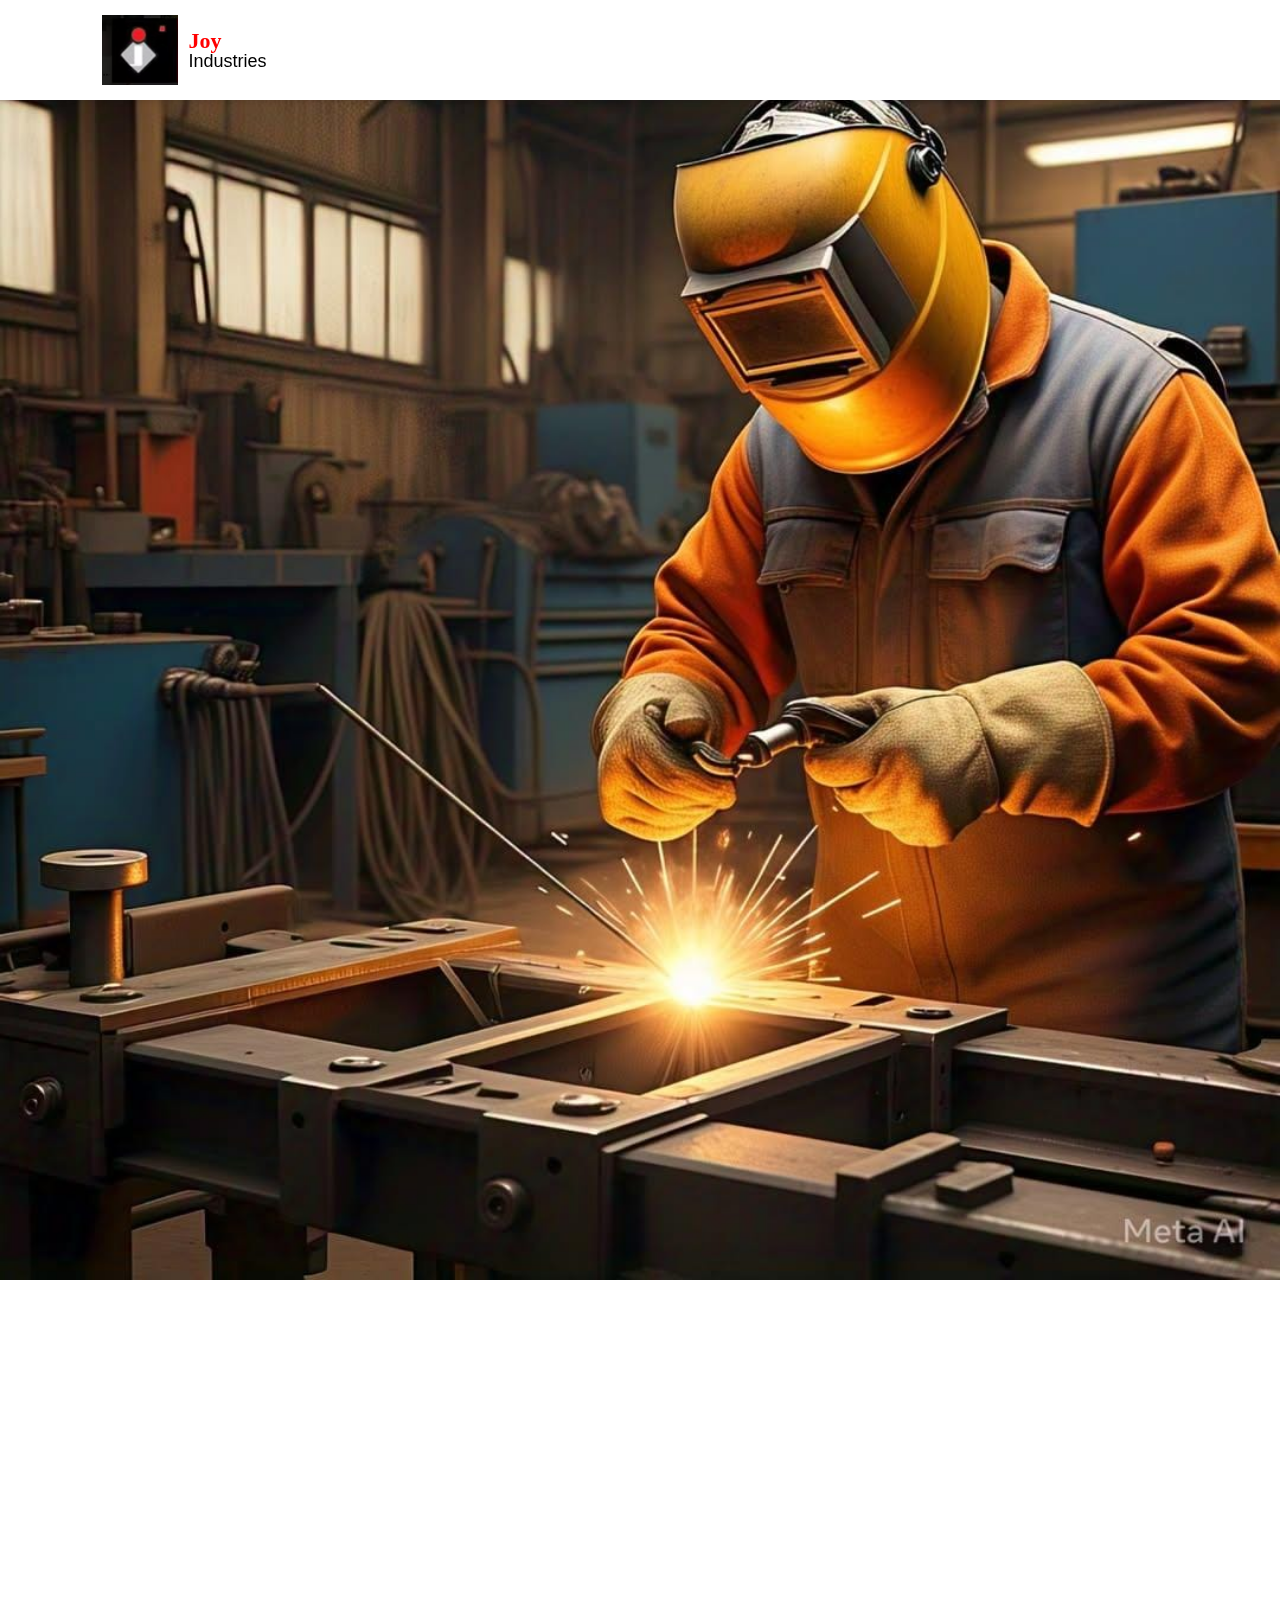
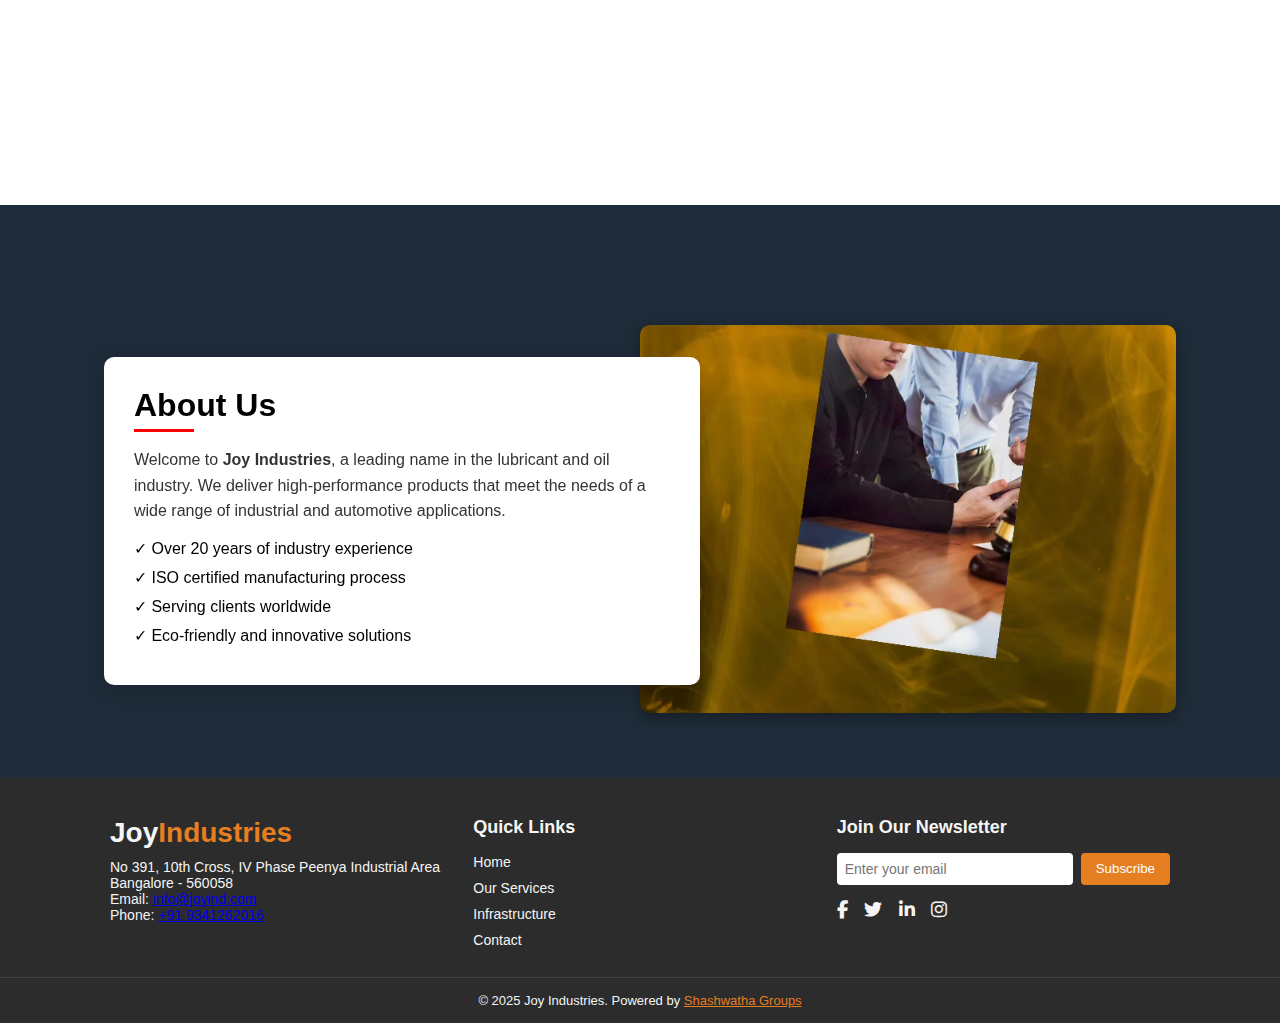
<file: about.html>
<!DOCTYPE html>
<html lang="en">
<head>
  <meta charset="UTF-8">
  <meta name="viewport" content="width=device-width, initial-scale=1.0">
  <title>Joy Industries</title>
  <link rel="stylesheet" href="style.css">
<link rel="stylesheet" href="https://cdnjs.cloudflare.com/ajax/libs/font-awesome/6.5.0/css/all.min.css">


</head>
<body>

  <!-- Navigation -->
  <header>
  <nav class="navbar">
    <div class="logo-container">
      <img src="images/joy-log.avif" alt="SK Engineering Works Logo">
      <div class="logo-text">
         <span class="logo-joy">Joy</span>
         <span class="logo-industries">Industries</span>
      </div>
    </div>
    <!-- Hamburger menu icon (only for mobile) -->
<div class="menu-icon" id="menu-icon">
  <i class="fas fa-bars"></i>
</div>

<ul class="nav-links" id="nav-list">
  <!-- Close icon inside menu -->
  <li class="close-icon" id="close-icon">
    <i class="fas fa-times"></i>
  </li>
  <li><a href="index.html">Home</a></li>
  <li><a href="about.html">About</a></li>
  <li><a href="services.html">Services</a></li>
  <li><a href="contact.html">Contact</a></li>
</ul>

  </nav>
</header>


<!-- Header Banner Section -->
<section class="header-banner">
  <img src="images/about (1).jpg" alt="Joy Industries Banner">
  <div class="banner-text">
    <h1>Welcome To Joy Industries.<br>
    Know More About-Us</h1>
  </div>
</section>




<br>
<br>
<br>

<section class="about-section">
  <div class="about-container">
    <div class="about-text">
      <h2>About the Industry</h2>
      <div class="underline"></div>
      <h3>Masters of Metal, Innovators in Fabrication</h3>
      <p>
        Joy Industries is a Bangalore Based Company established in the year 1974. We are an ISO 9001 : 2015 Organization. Our Expertise lies in Sheet Metal Fabrication and Pressed Components.We manufacture various types of Panel Boards, Switch Room Assemblies and Control Panels/Enclosures for various Electrical Applications. 
<br><br>
        Joy Industries has 5 decades of experience with ISO quality certification helping SMEs to large commercial and Industrial customers and Govt in sheet metal fabrication and pressed components.</p>
    </div>

    <div class="about-image">
      <img src="images/abo.jpeg" alt="Fabrication Work">
    </div>
  </div>
</section>



<section class="joy-about-section">
  <div class="joy-about-wrapper">
    <div class="joy-about-content">
      <h2>About Us</h2>
      <p>
        Welcome to <strong>Joy Industries</strong>, a leading name in the lubricant and oil industry.
        We deliver high-performance products that meet the needs of a wide range of industrial and automotive applications.
      </p>
      <ul>
        <li>✓ Over 20 years of industry experience</li>
        <li>✓ ISO certified manufacturing process</li>
        <li>✓ Serving clients worldwide</li>
        <li>✓ Eco-friendly and innovative solutions</li>
      </ul>
    </div>
    <div class="joy-about-image">
    <video autoplay muted loop playsinline>
        <source src="images/about-joy.mp4" type="video/mp4">
        Your browser does not support the video tag.
    </video>
</div>

</section>





















<!---------------------------footer section------------------->


<!-- Footer Section -->
<!-- Include Font Awesome CDN in your <head> -->
<link rel="stylesheet" href="https://cdnjs.cloudflare.com/ajax/libs/font-awesome/6.5.1/css/all.min.css">

<!-- Footer Section -->
<footer class="new-footer">
    <div class="footer-container">
        
        <!-- About Section -->
        <div class="footer-col">
            <h2 class="footer-logo">Joy<span>Industries</span></h2>
            <p>No 391, 10th Cross, IV Phase Peenya Industrial Area<br>Bangalore - 560058</p>
            <p>Email: <a href="mailto:info@joyind.com">info@joyind.com</a></p>
            <p>Phone: <a href="tel:+919341262016">+91 9341262016</a></p>
        </div>

        <!-- Quick Links -->
        <div class="footer-col">
            <h3>Quick Links</h3>
            <ul>
                <li><a href="#">Home</a></li>
                <li><a href="#">Our Services</a></li>
                <li><a href="#">Infrastructure</a></li>
                <li><a href="#">Contact</a></li>
            </ul>
        </div>

        <!-- Newsletter -->
        <div class="footer-col">
            <h3>Join Our Newsletter</h3>
            <form class="newsletter-form">
                <input type="email" placeholder="Enter your email" required>
                <button type="submit">Subscribe</button>
            </form>
            <div class="social-icons">
                <a href="#"><i class="fab fa-facebook-f"></i></a>
                <a href="#"><i class="fab fa-twitter"></i></a>
                <a href="#"><i class="fab fa-linkedin-in"></i></a>
                <a href="#"><i class="fab fa-instagram"></i></a>
            </div>
        </div>
    </div>

    <!-- Footer Bottom -->
    <div class="footer-bottom">
        <p>© 2025 Joy Industries. Powered by <a href="#">Shashwatha Groups</a></p>
    </div>
</footer>








<script>
  const menuIcon = document.getElementById('menu-icon');
  const closeIcon = document.getElementById('close-icon');
  const navList = document.getElementById('nav-list');

  menuIcon.addEventListener('click', () => {
    navList.classList.add('active');
  });

  closeIcon.addEventListener('click', () => {
    navList.classList.remove('active');
  });
</script>
</file>
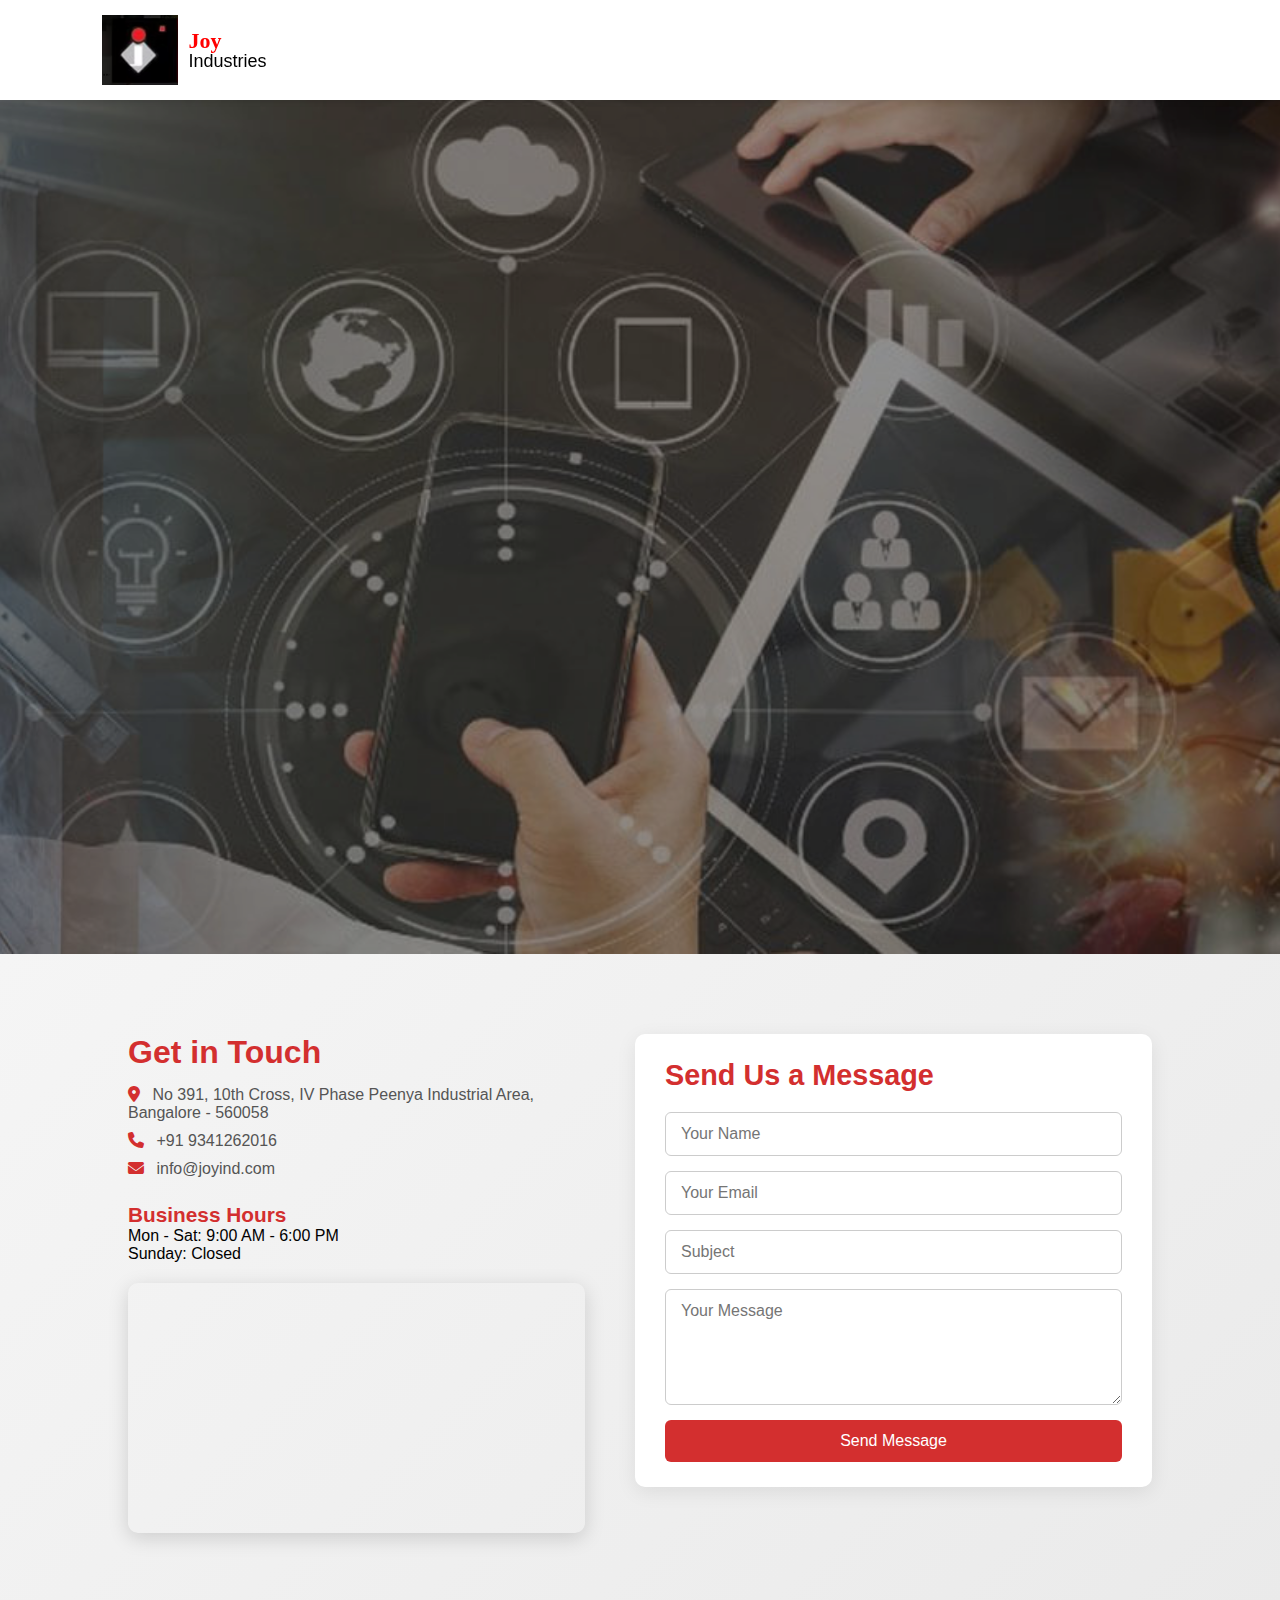
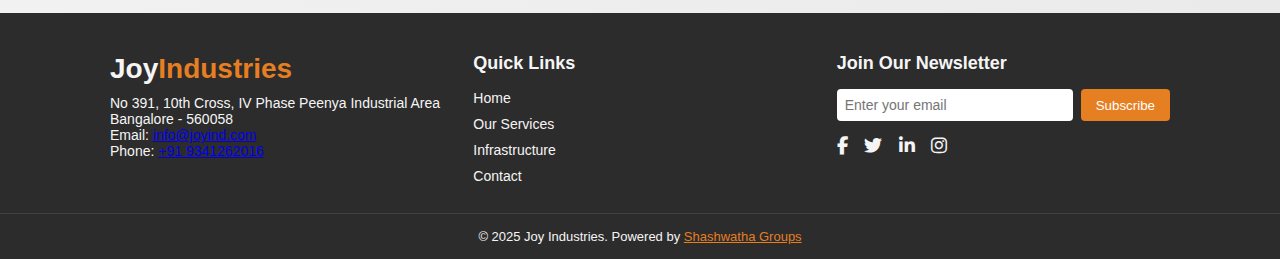
<file: contact.html>
<!DOCTYPE html>
<html lang="en">
<head>
  <meta charset="UTF-8">
  <meta name="viewport" content="width=device-width, initial-scale=1.0">
  <title>Joy Industries</title>
  <link rel="stylesheet" href="style.css">
<link rel="stylesheet" href="https://cdnjs.cloudflare.com/ajax/libs/font-awesome/6.5.0/css/all.min.css">


</head>
<body>

  <!-- Navigation -->
  <header>
  <nav class="navbar">
    <div class="logo-container">
      <img src="images/joy-log.avif" alt="SK Engineering Works Logo">
      <div class="logo-text">
         <span class="logo-joy">Joy</span>
         <span class="logo-industries">Industries</span>
      </div>
    </div>
    <!-- Hamburger menu icon (only for mobile) -->
<div class="menu-icon" id="menu-icon">
  <i class="fas fa-bars"></i>
</div>

<ul class="nav-links" id="nav-list">
  <!-- Close icon inside menu -->
  <li class="close-icon" id="close-icon">
    <i class="fas fa-times"></i>
  </li>
  <li><a href="index.html">Home</a></li>
  <li><a href="about.html">About</a></li>
  <li><a href="services.html">Services</a></li>
  <li><a href="contact.html">Contact</a></li>
</ul>

  </nav>
</header>


<br>
<br>
<br>



<!-- Hero Section -->
  <section class="hero">
    <div class="hero-content">
      <h1>The Path to<br> Sustainable Future</h1>
      <p>Expertise in Sheet Metal Fabrication,Pressed Components,<br> various types of Panel Boards, Switch Room Assemblies and<br> Control Panels/Enclosures for various Electrical/Electronic Application and<br> Telecommunication Applications.
</p>
      <div class="hero-buttons">
        <a href="services.html" class="btn btn-red">Our Service</a>
      </div>
    </div>
  </section>




<section class="contact-section">
  <div class="contact-container">
    
    <!-- Left: Contact Info -->
    <div class="contact-info">
      <h2>Get in Touch</h2>
      <p class="contact-detail"><i class="fas fa-map-marker-alt"></i> No 391, 10th Cross, IV Phase Peenya Industrial Area, Bangalore - 560058</p>
      <p class="contact-detail"><i class="fas fa-phone"></i> +91 9341262016</p>
      <p class="contact-detail"><i class="fas fa-envelope"></i> info@joyind.com</p>

      <h3>Business Hours</h3>
      <p>Mon - Sat: 9:00 AM - 6:00 PM</p>
      <p>Sunday: Closed</p>

      <!-- Google Map -->
      <div class="contact-map">
        <iframe 
  src="https://www.google.com/maps/embed?pb=!1m18!1m12!1m3!1d3890.052743029094!2d77.5031650759317!3d13.020288813714314!2m3!1f0!2f0!3f0!3m2!1i1024!2i768!4f13.1!3m3!1m2!1s0x3bae3d3a8c88d8e9%3A0x5fefb692c89a1ed5!2sPeenya%20Industrial%20Area%2C%20Bengaluru%2C%20Karnataka%20560058!5e0!3m2!1sen!2sin!4v1723531600000!5m2!1sen!2sin" 
  width="100%" 
  height="250" 
  style="border:0;" 
  allowfullscreen="" 
  loading="lazy" 
  referrerpolicy="no-referrer-when-downgrade">
</iframe>

      </div>
    </div>

    <!-- Right: Contact Form -->
    <div class="contact-form">
      <h2>Send Us a Message</h2>
      <form>
        <input type="text" placeholder="Your Name" required>
        <input type="email" placeholder="Your Email" required>
        <input type="text" placeholder="Subject" required>
        <textarea placeholder="Your Message" rows="5" required></textarea>
        <button type="submit">Send Message</button>
      </form>
    </div>

  </div>
</section>

<!---------------------------footer section------------------->


<!-- Footer Section -->
<!-- Include Font Awesome CDN in your <head> -->
<link rel="stylesheet" href="https://cdnjs.cloudflare.com/ajax/libs/font-awesome/6.5.1/css/all.min.css">

<!-- Footer Section -->
<footer class="new-footer">
    <div class="footer-container">
        
        <!-- About Section -->
        <div class="footer-col">
            <h2 class="footer-logo">Joy<span>Industries</span></h2>
            <p>No 391, 10th Cross, IV Phase Peenya Industrial Area<br>Bangalore - 560058</p>
            <p>Email: <a href="mailto:info@joyind.com">info@joyind.com</a></p>
            <p>Phone: <a href="tel:+919341262016">+91 9341262016</a></p>
        </div>

        <!-- Quick Links -->
        <div class="footer-col">
            <h3>Quick Links</h3>
            <ul>
                <li><a href="#">Home</a></li>
                <li><a href="#">Our Services</a></li>
                <li><a href="#">Infrastructure</a></li>
                <li><a href="#">Contact</a></li>
            </ul>
        </div>

        <!-- Newsletter -->
        <div class="footer-col">
            <h3>Join Our Newsletter</h3>
            <form class="newsletter-form">
                <input type="email" placeholder="Enter your email" required>
                <button type="submit">Subscribe</button>
            </form>
            <div class="social-icons">
                <a href="#"><i class="fab fa-facebook-f"></i></a>
                <a href="#"><i class="fab fa-twitter"></i></a>
                <a href="#"><i class="fab fa-linkedin-in"></i></a>
                <a href="#"><i class="fab fa-instagram"></i></a>
            </div>
        </div>
    </div>

    <!-- Footer Bottom -->
    <div class="footer-bottom">
        <p>© 2025 Joy Industries. Powered by <a href="#">Shashwatha Groups</a></p>
    </div>
</footer>





<script>
  const menuIcon = document.getElementById('menu-icon');
  const closeIcon = document.getElementById('close-icon');
  const navList = document.getElementById('nav-list');

  menuIcon.addEventListener('click', () => {
    navList.classList.add('active');
  });

  closeIcon.addEventListener('click', () => {
    navList.classList.remove('active');
  });
</script>
</file>
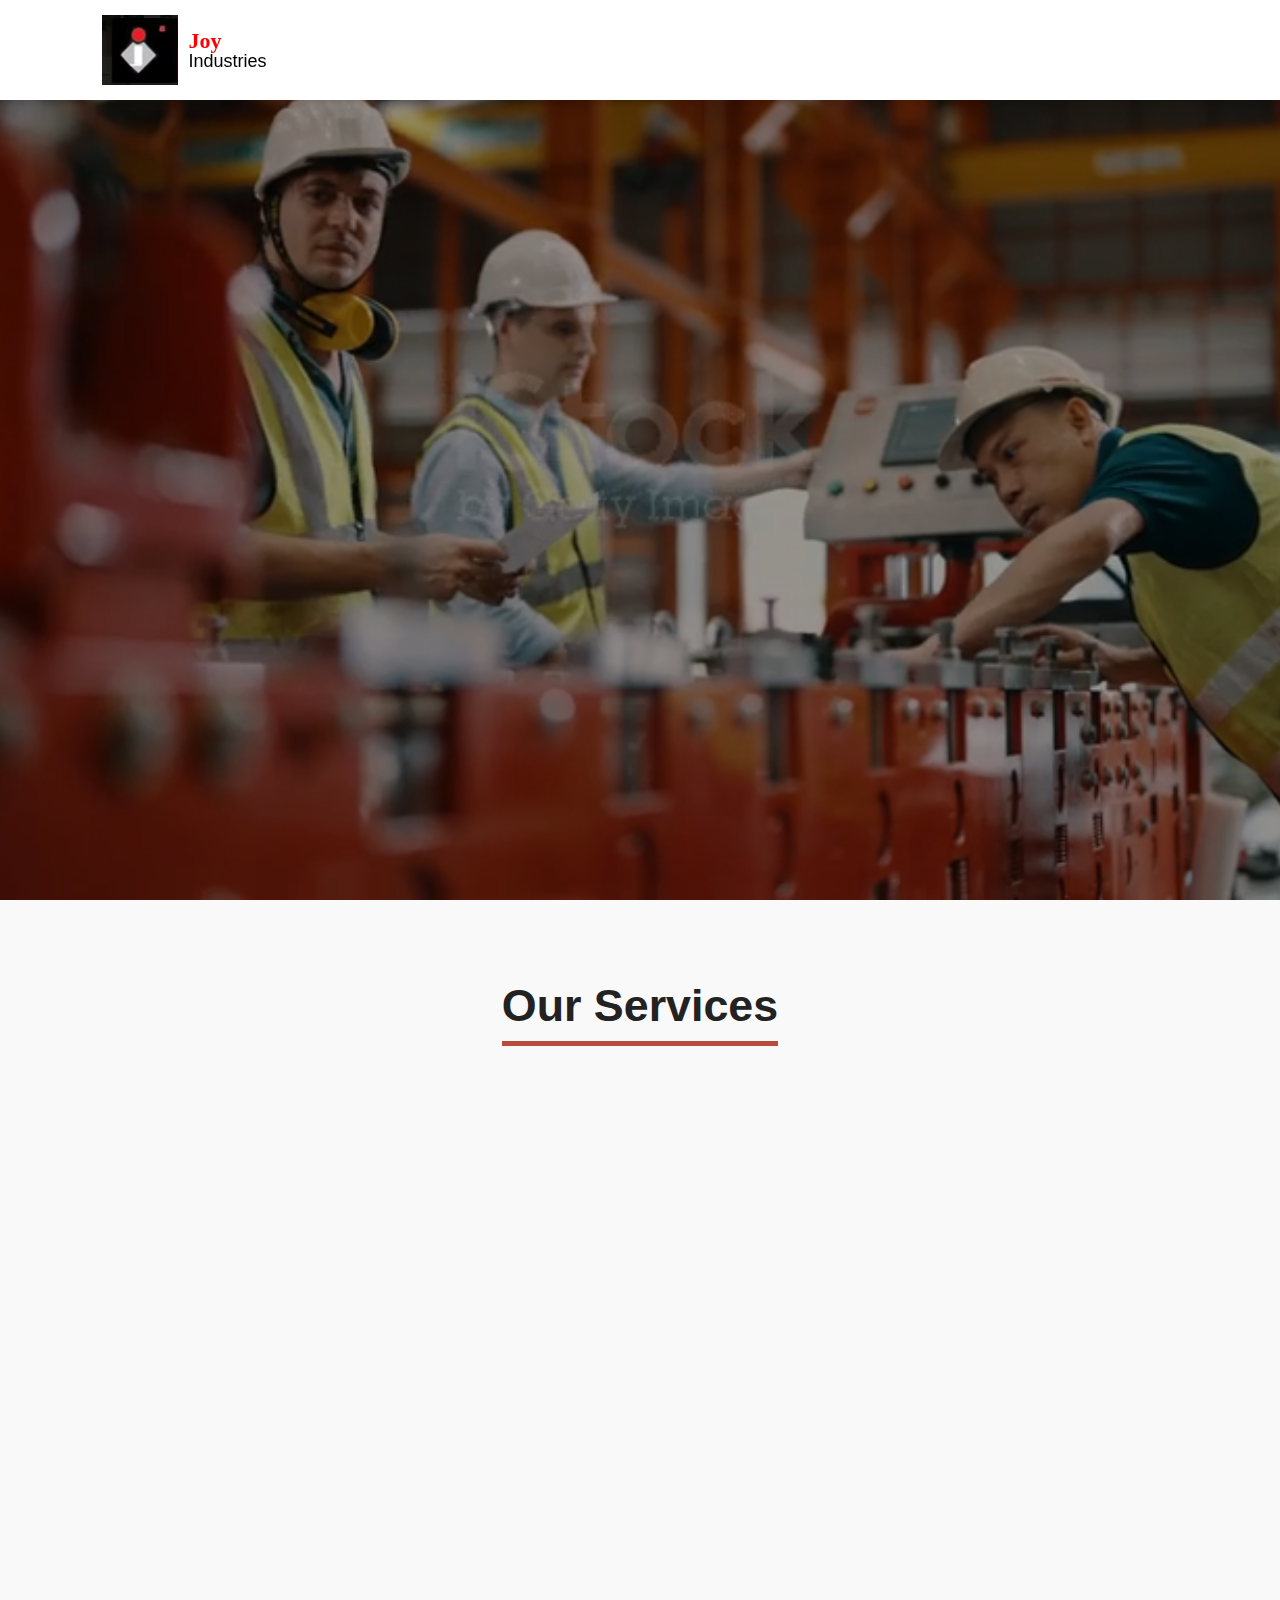
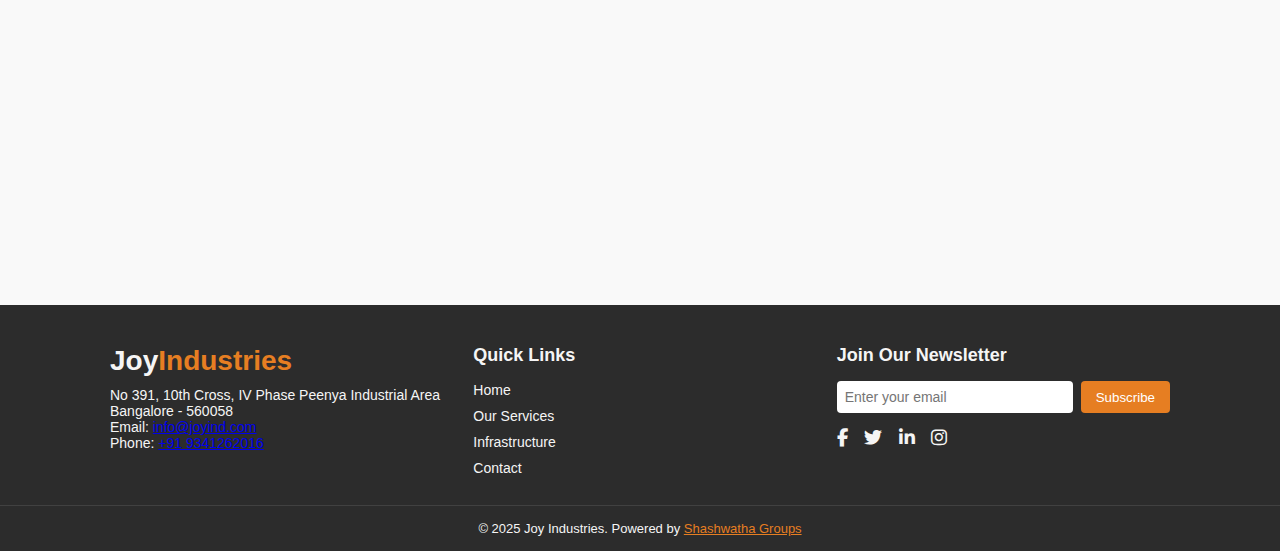
<file: services.html>
<!DOCTYPE html>
<html lang="en">
<head>
  <meta charset="UTF-8">
  <meta name="viewport" content="width=device-width, initial-scale=1.0">
  <title>Joy Industries</title>
  <link rel="stylesheet" href="style.css">
<link rel="stylesheet" href="https://cdnjs.cloudflare.com/ajax/libs/font-awesome/6.5.0/css/all.min.css">


</head>
<body>

  <header>
  <nav class="navbar">
    <div class="logo-container">
      <img src="images/joy-log.avif" alt="SK Engineering Works Logo">
      <div class="logo-text">
         <span class="logo-joy">Joy</span>
         <span class="logo-industries">Industries</span>
      </div>
    </div>
    <!-- Hamburger menu icon (only for mobile) -->
<div class="menu-icon" id="menu-icon">
  <i class="fas fa-bars"></i>
</div>

<ul class="nav-links" id="nav-list">
  <!-- Close icon inside menu -->
  <li class="close-icon" id="close-icon">
    <i class="fas fa-times"></i>
  </li>
  <li><a href="index.html">Home</a></li>
  <li><a href="about.html">About</a></li>
  <li><a href="services.html">Services</a></li>
  <li><a href="contact.html">Contact</a></li>
</ul>

  </nav>
</header>



<!-- Video Banner Section -->
<section class="video-banner">
  <video autoplay muted loop playsinline>
    <source src="images/service.mp4" type="video/mp4">
    Your browser does not support the video tag.
  </video>
  <div class="video-text">
    <h1>Welcome to Joy Industries<br>
    Explore Our Services</h1>
  </div>
</section>




<section class="services">
  <h2 class="section-title">Our Services</h2>
  <div class="service-list">
    
    <div class="service-item animate-left">
      <img src="images/sheet-metal.jpg" alt="Sheet Metal Fabrication">
      <div class="service-text">
        <h3>Sheet Metal Fabrication</h3>
        <p>Precision sheet metal work for industrial and commercial applications with high durability and accuracy.</p>
      </div>
    </div>

    <div class="service-item animate-right">
      <img src="images/laser.jpg" alt="Laser Cut Components">
      <div class="service-text">
        <h3>Laser Cut Components</h3>
        <p>High-definition laser cutting for customized metal shapes, ensuring clean edges and perfect dimensions.</p>
      </div>
    </div>

    <div class="service-item animate-left">
      <img src="images/pressed.jpg" alt="Pressed Components">
      <div class="service-text">
        <h3>Pressed Components</h3>
        <p>Accurate pressing of metal components for use in machinery, automobiles, and structural assemblies.</p>
      </div>
    </div>

  </div>
</section>

















<!---------------------------footer section------------------->


<!-- Footer Section -->
<!-- Include Font Awesome CDN in your <head> -->
<link rel="stylesheet" href="https://cdnjs.cloudflare.com/ajax/libs/font-awesome/6.5.1/css/all.min.css">

<!-- Footer Section -->
<footer class="new-footer">
    <div class="footer-container">
        
        <!-- About Section -->
        <div class="footer-col">
            <h2 class="footer-logo">Joy<span>Industries</span></h2>
            <p>No 391, 10th Cross, IV Phase Peenya Industrial Area<br>Bangalore - 560058</p>
            <p>Email: <a href="mailto:info@joyind.com">info@joyind.com</a></p>
            <p>Phone: <a href="tel:+919341262016">+91 9341262016</a></p>
        </div>

        <!-- Quick Links -->
        <div class="footer-col">
            <h3>Quick Links</h3>
            <ul>
                <li><a href="#">Home</a></li>
                <li><a href="#">Our Services</a></li>
                <li><a href="#">Infrastructure</a></li>
                <li><a href="#">Contact</a></li>
            </ul>
        </div>

        <!-- Newsletter -->
        <div class="footer-col">
            <h3>Join Our Newsletter</h3>
            <form class="newsletter-form">
                <input type="email" placeholder="Enter your email" required>
                <button type="submit">Subscribe</button>
            </form>
            <div class="social-icons">
                <a href="#"><i class="fab fa-facebook-f"></i></a>
                <a href="#"><i class="fab fa-twitter"></i></a>
                <a href="#"><i class="fab fa-linkedin-in"></i></a>
                <a href="#"><i class="fab fa-instagram"></i></a>
            </div>
        </div>
    </div>

    <!-- Footer Bottom -->
    <div class="footer-bottom">
        <p>© 2025 Joy Industries. Powered by <a href="#">Shashwatha Groups</a></p>
    </div>
</footer>







<script>
  const menuIcon = document.getElementById('menu-icon');
  const closeIcon = document.getElementById('close-icon');
  const navList = document.getElementById('nav-list');

  menuIcon.addEventListener('click', () => {
    navList.classList.add('active');
  });

  closeIcon.addEventListener('click', () => {
    navList.classList.remove('active');
  });
</script>
</file>
<file: style.css>
* {
  margin: 0;
  padding: 0;
  box-sizing: border-box;
  font-family: Arial, sans-serif;
}

body {
  background-color: #fff;
}

/* Navigation Bar */
.navbar {
  display: flex;
  justify-content: space-between;
  align-items: center;
  padding: 15px 8%;
  background: white;
  position: fixed;
  top: 0;
  width: 100%;
  z-index: 1000;
  box-shadow: 0 2px 5px rgba(0,0,0,0.1);
}

/* Logo Container */
.logo-container {
  display: flex;
  align-items: center;
  gap: 10px;
}

.logo-container img {
  height: 70px;
}

/* Text next to Logo */
.logo-text {
  display: flex;
  flex-direction: column;
  line-height: 1;
}

.logo-joy {
  font-family: 'Georgia', serif; /* Example font for Joy */
  font-size: 22px;
  font-weight: bold;
  color: red;
}

.logo-industries {
  font-family: 'Arial', sans-serif; /* Different font for Industries */
  font-size: 18px;
  color: black;
}


.nav-links {
  list-style: none;
  display: flex;
  gap: 25px;
}

.nav-links a {
  text-decoration: none;
  color: black;
  font-weight: 500;
  transition: color 0.3s ease;
}

.nav-links a:hover {
  color: red;
}

/* Hero Section */
.hero {
  height: 100vh;
  background: url('images/infrabg.jpg') center/cover no-repeat;
  display: flex;
  justify-content: center;
  align-items: center;
  text-align: center;
  padding: 0 20px;
  position: relative;
}

.hero::before {
  content: "";
  position: absolute;
  top: 0; left: 0; right: 0; bottom: 0;
  background: rgba(0,0,0,0.4); /* Dark overlay */
}

.hero-content {
  position: relative;
  color: white;
  max-width: 800px;
}

.hero h1 {
  font-size: 2.8rem;
  margin-bottom: 15px;
  line-height: 1.2;
}

.hero p {
  font-size: 1rem;
  margin-bottom: 20px;
}

.hero-buttons {
  display: flex;
  gap: 15px;
  justify-content: center;
}

.btn {
  padding: 10px 20px;
  font-size: 1rem;
  border: none;
  text-decoration: none;
  border-radius: 3px;
  font-weight: bold;
}

.btn-red {
  background: red;
  color: white;
}

.btn-red:hover {
  background: darkred;
}

.btn-white {
  background: white;
  color: black;
  border: 1px solid #ccc;
}

.btn-white:hover {
  background: #f1f1f1;
}

/* Responsive */
@media (max-width: 768px) {
  .nav-links {
    display: none;
  }
  .hero h1 {
    font-size: 2rem;
  }
}


/* === Animations === */
@keyframes fadeSlide {
  0% {
    opacity: 0;
    transform: translateY(-20px);
  }
  100% {
    opacity: 1;
    transform: translateY(0);
  }
}

@keyframes fadeZoom {
  0% {
    opacity: 0;
    transform: scale(1.05);
  }
  100% {
    opacity: 1;
    transform: scale(1);
  }
}

/* === Logo & Nav === */
.logo-container {
  display: flex;
  align-items: center;
  gap: 10px;
  animation: fadeSlide 1s ease forwards;
}

.logo-container img {
  height: 70px;
  animation: fadeSlide 1s ease forwards;
}

.logo-text {
  display: flex;
  flex-direction: column;
  line-height: 1;
  animation: fadeSlide 1.2s ease forwards;
}

.logo-joy {
  font-family: 'Georgia', serif;
  font-size: 22px;
  font-weight: bold;
  color: red;
  animation: fadeSlide 1.4s ease forwards;
}

.logo-industries {
  font-family: 'Arial', sans-serif;
  font-size: 18px;
  color: black;
  animation: fadeSlide 1.6s ease forwards;
}

.nav-links li {
  opacity: 0;
  animation: fadeSlide 0.8s ease forwards;
}

.nav-links li:nth-child(1) { animation-delay: 0.5s; }
.nav-links li:nth-child(2) { animation-delay: 0.7s; }
.nav-links li:nth-child(3) { animation-delay: 0.9s; }
.nav-links li:nth-child(4) { animation-delay: 1.1s; }
.nav-links li:nth-child(5) { animation-delay: 1.3s; }

/* === Hero Section === */
.hero {
  height: 100vh;
  background: url('images/infrabg.jpg') center/cover no-repeat;
  display: flex;
  justify-content: center;
  align-items: center;
  text-align: center;
  padding: 0 20px;
  position: relative;
  animation: fadeZoom 1.5s ease forwards;
}

.hero::before {
  content: "";
  position: absolute;
  top: 0; left: 0; right: 0; bottom: 0;
  background: rgba(0,0,0,0.4);
}

.hero-content {
  position: relative;
  color: white;
  max-width: 800px;
}

.hero h1 {
  font-size: 2.8rem;
  margin-bottom: 15px;
  line-height: 1.2;
  opacity: 0;
  animation: fadeSlide 1.8s ease forwards;
}

.hero p {
  font-size: 1rem;
  margin-bottom: 20px;
  opacity: 0;
  animation: fadeSlide 2s ease forwards;
}

.hero-buttons {
  display: flex;
  gap: 15px;
  justify-content: center;
  opacity: 0;
  animation: fadeSlide 2.2s ease forwards;
}

/* Buttons */
.btn {
  padding: 10px 20px;
  font-size: 1rem;
  border: none;
  text-decoration: none;
  border-radius: 3px;
  font-weight: bold;
}

.btn-red {
  background: red;
  color: white;
}

.btn-red:hover {
  background: darkred;
}

.btn-white {
  background: white;
  color: black;
  border: 1px solid #ccc;
}

.btn-white:hover {
  background: #f1f1f1;
}



/*-------------------------about section---------------------------*/

/* About Section */
.about-section {
  padding: 60px 8%;
  background: white;
}

.about-container {
  display: flex;
  flex-wrap: wrap;
  align-items: center;
  gap: 40px;
}

.about-text {
  flex: 1;
  min-width: 300px;
  animation: slideLeft 1s ease forwards;
  opacity: 0;
}

.about-text h2 {
  font-size: 28px;
  font-weight: bold;
  color: red;
}

.underline {
  width: 50px;
  height: 3px;
  background: red;
  margin: 10px 0 20px;
}

.about-text h3 {
  font-size: 18px;
  margin-bottom: 15px;
  color: #222;
}

.about-text p {
  color: #333;
  line-height: 1.6;
  margin-bottom: 20px;
}

.about-image {
  flex: 1;
  min-width: 300px;
  animation: slideRight 1s ease forwards;
  opacity: 0;
}

.about-image img {
  width: 100%;
  border-radius: 4px;
}

/* Buttons */
.btn {
  padding: 10px 20px;
  font-size: 1rem;
  text-decoration: none;
  border-radius: 3px;
  font-weight: bold;
}

.btn-red {
  background: red;
  color: white;
}

.btn-red:hover {
  background: darkred;
}

/* Animations */
@keyframes slideLeft {
  0% { transform: translateX(-50px); opacity: 0; }
  100% { transform: translateX(0); opacity: 1; }
}

@keyframes slideRight {
  0% { transform: translateX(50px); opacity: 0; }
  100% { transform: translateX(0); opacity: 1; }
}

/* Responsive */
@media (max-width: 768px) {
  .about-container {
    flex-direction: column;
    text-align: center;
  }
  .about-text, .about-image {
    animation: fadeIn 1s ease forwards;
  }
}

@keyframes fadeIn {
  0% { opacity: 0; }
  100% { opacity: 1; }
}


/*------------------------------milestone section--------------*/

/* Section Base */
.services-section {
    background-color: #d4d3d3;
  padding: 60px 20px;
  text-align: center;
}
.services-section h2 {
  font-size: 2rem;
  font-weight: bold;
  color: #d32f2f;
  margin-bottom: 10px;
  position: relative;
}
.services-section .intro {
  max-width: 700px;
  margin: auto;
  color: #555;
  font-size: 1rem;
  margin-bottom: 40px;
}

/* Grid Layout */
.services-grid {
  display: grid;
  grid-template-columns: repeat(3, 1fr);
  gap: 25px;
}

.services-grid a {
  display: inline-block;
  background-color: #d32f2f; /* Red button */
  color: #fff; /* White text */
  padding: 10px 20px; /* Reduced size */
  text-decoration: none;
  font-size: 15px;
  font-weight: 600;
  border-radius: 25px; /* Rounded shape */
  transition: all 0.3s ease;
  margin: 20px auto 0; /* Center align */
}

.services-grid a:hover {
  background-color: #b71c1c; /* Darker red on hover */
  transform: scale(1.05); /* Slight zoom */
}

.services-grid {
  text-align: center; /* Ensures button is centered */
}



.service-card {
  background: #fff;
  border-radius: 12px;
  box-shadow: 0 4px 15px rgba(0,0,0,0.1);
  overflow: hidden;
  transition: transform 0.4s ease, box-shadow 0.4s ease;
  perspective: 1000px;
}
.service-card img {
  width: 100%;
  height: 220px;
  object-fit: cover;
  transition: transform 0.6s ease;
}
.service-card h3 {
  color: #e53935;
  margin: 15px 0 10px;
  display: flex;
  align-items: center;
  justify-content: center;
  gap: 8px;
}

/* Unique Icons for Each Service */
.service-card:nth-child(1) h3::before {
  content: "\f0d6"; /* truck-fast for delivery */
  font-family: "Font Awesome 5 Free";
  font-weight: 900;
  color: #e53935;
  font-size: 1.2rem;
}
.service-card:nth-child(2) h3::before {
  content: "\f058"; /* flask for innovation */
  font-family: "Font Awesome 5 Free";
  font-weight: 900;
  color: #e53935;
  font-size: 1.2rem;
}
.service-card:nth-child(3) h3::before {
  content: "\f53a"; /* industry for manufacturing */
  font-family: "Font Awesome 5 Free";
  font-weight: 900;
  color: #e53935;
  font-size: 1.2rem;
}

.service-card p {
  padding: 0 15px;
  color: #555;
  font-size: 0.95rem;
}
.service-card a {
  display: inline-block;
  margin: 15px 0 20px;
  color: #e53935;
  font-weight: bold;
  text-decoration: none;
}
.service-card:hover {
  transform: translateY(-10px) rotateX(5deg);
  box-shadow: 0 12px 25px rgba(0,0,0,0.2);
}


/* Read More Button */
/* Read More Link as Button */
.read-more-link {
  display: inline-block;
  margin-top: 30px;
  padding: 12px 25px;
  background-color: #e53935; /* Red button */
  color: #fff; /* White text */
  font-size: 1rem;
  font-weight: bold;
  border-radius: 30px;
  text-decoration: none;
  transition: background 0.3s ease, transform 0.3s ease;
  box-shadow: 0 4px 8px rgba(0,0,0,0.15);
}

.read-more-link:hover {
  background-color: #c62828; /* Darker red on hover */
  transform: translateY(-3px) scale(1.03);
  box-shadow: 0 6px 12px rgba(0,0,0,0.2);
}


/* Responsive Design */
@media (max-width: 992px) {
  .services-grid {
    grid-template-columns: repeat(2, 1fr);
  }
}
@media (max-width: 600px) {
  .services-grid {
    grid-template-columns: 1fr;
  }
  .service-card img {
    height: 200px;
  }
}

/*-------------------infrastructure-----------------------*/

.featured-title {
    background-color: #dbdada;
    text-align: center;
    font-size: 32px;
    font-weight: bold;
    margin-top: 30px;
    color: #8f2310;
    text-decoration: none; /* ensure no extra underline */
}

.featured-title::after {
    content: "";
    display: block;
    margin: 8px auto 0;
    width: 50px;
    height: 4px;
    background-color: #8f2310;
    border-radius: 2px;
}

.featured-cards {
    display: flex;
    justify-content: center;
    flex-wrap: wrap;
    gap: 20px;
    padding: 30px;
}

.featured-card {
    background-color: #dbdada;
    border-radius: 15px;
    box-shadow: 0 4px 15px rgba(0,0,0,0.1);
    overflow: hidden;
    max-width: 350px;
    flex: 1 1 calc(33.333% - 40px);
    transition: transform 0.3s ease, box-shadow 0.3s ease;
    animation: zoomUp 0.8s ease forwards;
}

.featured-card:nth-child(1) { animation-delay: 0.1s; }
.featured-card:nth-child(2) { animation-delay: 0.3s; }
.featured-card:nth-child(3) { animation-delay: 0.5s; }

.featured-card img {
    width: 100%;
    height: 200px;
    object-fit: cover;
}

.featured-card-content {
    padding: 20px;
}

.featured-card-content h3 {
    margin: 0 0 10px;
    font-size: 20px;
    color: red;
}

.featured-card-content p,
.featured-card-content ul {
    font-size: 14px;
    line-height: 1.6;
}

.featured-card:hover {
    transform: translateY(-10px);
    box-shadow: 0 8px 20px rgba(0,0,0,0.15);
}

@keyframes fadeInUp {
    from {
        opacity: 0;
        transform: translateY(20px);
    }
    to {
        opacity: 1;
        transform: translateY(0);
    }
}

/* Responsive */
@media (max-width: 768px) {
    .featured-cards {
        flex-direction: column;
        align-items: center;
    }
    .featured-card {
        flex: 1 1 100%;
        max-width: 90%;
    }
}


/*----------------------------milestone1--------------------*/

/* Section Base Styles */
.infra {
  background: linear-gradient(135deg, #0a0a0a, #1a1a1a);
  padding: 60px 20px;
  font-family: 'Segoe UI', Arial, sans-serif;
  color: #fff;
}

/* Heading & Intro Text */
.infra-header {
  text-align: center;
  margin-bottom: 40px;
}

.infra-header h2 {
  font-size: 2.5rem;
  color: #00ffff;
  text-shadow: 0 0 10px rgba(0, 255, 255, 0.6);
  margin-bottom: 10px;
  animation: glowText 2s ease-in-out infinite alternate;
}

.infra-header p {
  font-size: 1.1rem;
  color: #ccc;
  max-width: 700px;
  margin: auto;
  line-height: 1.6;
  animation: fadeUp 1s ease-in-out;
}

/* Cards Grid */
.infra-grid {
  display: grid;
  grid-template-columns: repeat(3, 1fr);
  gap: 30px;
}

/* Cards */
.infra-card {
  background: rgba(255, 255, 255, 0.05);
  border-radius: 15px;
  padding: 25px;
  box-shadow: 0 10px 25px rgba(0, 255, 255, 0.2);
  transition: transform 0.4s ease, box-shadow 0.4s ease;
  transform-style: preserve-3d;
}

.infra-card:hover {
  transform: translateY(-10px) rotateY(5deg);
  box-shadow: 0 20px 40px rgba(0, 255, 255, 0.4);
}

.infra-card h3 {
  color: #00ffff;
  margin-bottom: 15px;
  font-size: 1.4rem;
}

.infra-card p {
  color: #ddd;
  line-height: 1.5;
  font-size: 1rem;
}

/* Read More Button */
.read-more-wrapper {
  text-align: center;
  margin-top: 40px;
}

.read-more-btn {
  background: #00ffff;
  color: #000;
  padding: 12px 25px;
  border-radius: 30px;
  text-decoration: none;
  font-weight: bold;
  transition: background 0.3s ease, transform 0.3s ease;
}

.read-more-btn:hover {
  background: #00cccc;
  transform: scale(1.05);
}

/* Animations */
@keyframes glowText {
  from {
    text-shadow: 0 0 10px rgba(0, 255, 255, 0.4);
  }
  to {
    text-shadow: 0 0 20px rgba(0, 255, 255, 0.9), 0 0 30px rgba(0, 255, 255, 0.6);
  }
}

@keyframes fadeUp {
  from {
    opacity: 0;
    transform: translateY(20px);
  }
  to {
    opacity: 1;
    transform: translateY(0);
  }
}

/* Responsive Design */
@media (max-width: 992px) {
  .infra-grid {
    grid-template-columns: repeat(2, 1fr);
  }
}

@media (max-width: 600px) {
  .infra-grid {
    grid-template-columns: 1fr;
  }

  .infra-header h2 {
    font-size: 2rem;
  }

  .infra-header p {
    font-size: 1rem;
  }
}



/*-----------------------clients--------------*/

.clients-section {
    background: white;
    padding: 40px 20px;
    text-align: center;
}

.clients-title {
    font-size: 24px;
    font-weight: 700;
    margin-bottom: 30px;
    color: red; /* Heading in red */
}

.clients-logos {
    display: flex;
    justify-content: center;
    align-items: center;
    gap: 110px;
    flex-wrap: wrap;
}

.clients-logos img {
    height: 130px;
    max-width: 150px;
    transition: transform 0.3s ease, box-shadow 0.3s ease;
}

.clients-logos img:hover {
    transform: scale(1.1);
    box-shadow: 0 4px 15px rgba(0,0,0,0.1);
}

@media (max-width: 768px) {
    .clients-logos img {
        height: 60px;
        max-width: 120px;
    }
}


/*--------------------footer------------------*/

.new-footer {
    background: #2c2c2c;
    color: #f5f5f5;
    padding-top: 40px;
    font-family: Arial, sans-serif;
}

.footer-container {
    display: flex;
    flex-wrap: wrap;
    max-width: 1100px;
    margin: auto;
    gap: 30px;
    padding: 0 20px;
}

.footer-col {
    flex: 1 1 250px;
}

.footer-logo {
    font-size: 28px;
    font-weight: bold;
    margin-bottom: 10px;
}
.footer-logo span {
    color: #e67e22;
}

.footer-col h3 {
    font-size: 18px;
    margin-bottom: 15px;
}

.footer-col ul {
    list-style: none;
    padding: 0;
}
.footer-col ul li {
    margin-bottom: 8px;
}
.footer-col ul li a {
    color: #f5f5f5;
    text-decoration: none;
}
.footer-col ul li a:hover {
    color: #e67e22;
}

.footer-col p, .footer-col a {
    font-size: 14px;
}

.newsletter-form {
    display: flex;
    gap: 8px;
}
.newsletter-form input {
    flex: 1;
    padding: 8px;
    border: none;
    border-radius: 4px;
    font-size: 14px;
}
.newsletter-form button {
    background: #e67e22;
    border: none;
    color: white;
    padding: 8px 15px;
    cursor: pointer;
    border-radius: 4px;
}
.newsletter-form button:hover {
    background: #cf6d18;
}

.social-icons {
    margin-top: 15px;
}
.social-icons a {
    display: inline-block;
    margin-right: 12px;
    font-size: 18px;
    color: #f5f5f5;
    transition: color 0.3s ease;
}
.social-icons a:hover {
    color: #e67e22;
}

.footer-bottom {
    text-align: center;
    padding: 15px 10px;
    border-top: 1px solid rgba(255,255,255,0.1);
    margin-top: 20px;
    font-size: 13px;
}
.footer-bottom a {
    color: #e67e22;
}

@media (max-width: 768px) {
    .footer-container {
        flex-direction: column;
        text-align: center;
    }
    .newsletter-form {
        flex-direction: column;
    }
}


/*-----------about page--------------*/

.joy-about-section {
  background-color: #1e2b38;
  padding: 120px 0 60px; /* increased top padding */
}

.joy-about-wrapper {
  display: flex;
  align-items: center;
  justify-content: center;
  max-width: 1200px;
  margin: auto;
  padding: 0 5%;
  position: relative;
}

.joy-about-content {
  background: white;
  padding: 30px;
  border-radius: 10px;
  flex: 1;
  box-shadow: 0 4px 20px rgba(0,0,0,0.1);
  position: relative;
  z-index: 2; /* keep above video */
  margin-right: -60px; /* overlap towards video */
}

.joy-about-content h2 {
  font-size: 2rem;
  color: black;
  margin-bottom: 10px;
  position: relative;
}

.joy-about-content h2::after {
  content: "";
  display: block;
  width: 60px;
  height: 3px;
  background: red;
  margin-top: 5px;
}

.joy-about-content p {
  margin: 15px 0;
  line-height: 1.6;
  color: #333;
}

.joy-about-content ul {
  list-style: none;
  padding: 0;
}

.joy-about-content ul li {
  margin: 10px 0;
  font-size: 1rem;
  color: #000;
}

.joy-about-image {
  flex: 1;
  position: relative;
  z-index: 1;
}

.joy-about-image video {
  width: 100%;
  height: auto;
  border-radius: 10px;
  object-fit: cover;
  box-shadow: 0 4px 12px rgba(0,0,0,0.3);
}

/* Responsive stacking for small screens */
@media (max-width: 768px) {
  .joy-about-wrapper {
    flex-direction: column;
  }

  .joy-about-content {
    margin-right: 0;
    margin-bottom: 20px;
  }
}


@media (max-width: 768px) {
  .joy-about-wrapper {
    flex-direction: column;
    gap: 20px;
    padding: 0 20px;
  }

  .joy-about-content {
    padding: 20px;
  }

  .joy-about-content h2 {
    font-size: 1.5rem;
  }

  .joy-about-image video {
    height: auto;
  }

  .joy-about-section {
    padding: 80px 0 40px; /* reduce padding for smaller screens */
  }
}





/*--------------------------services page-----------------------------*/

/* Services Section */
.services {
  background-color: #f9f9f9;
  padding: 80px 10%;
  color: #222;
}

.section-title {
  font-size: 2.8rem;
  text-align: center;
  margin: 0 auto 60px auto; /* Center horizontally */
  position: relative;
  display: block; /* Changed from inline-block */
  border-bottom: 5px solid #b94c3c;
  padding-bottom: 10px;
  width: fit-content; /* Keeps underline length tight to text */
}


.service-list {
  display: flex;
  flex-direction: column;
  gap: 60px;
}

.service-item {
  display: flex;
  align-items: center;
  gap: 40px;
  opacity: 0;
  animation: fadeInUp 1s forwards;
}

.service-item img {
  width: 300px;
  height: auto;
  border-radius: 10px;
  box-shadow: 0 5px 15px rgba(0,0,0,0.1);
}

.service-text {
  max-width: 600px;
}

.service-text h3 {
  font-size: 1.8rem;
  margin-bottom: 10px;
  color: #b94c3c;
}

.service-text p {
  font-size: 1.05rem;
  line-height: 1.6;
}

/* Animation variations */
.animate-left {
  animation-name: slideInLeft;
}

.animate-right {
  animation-name: slideInRight;
}

@keyframes slideInLeft {
  from {
    opacity: 0;
    transform: translateX(-50px);
  }
  to {
    opacity: 1;
    transform: translateX(0);
  }
}

@keyframes slideInRight {
  from {
    opacity: 0;
    transform: translateX(50px);
  }
  to {
    opacity: 1;
    transform: translateX(0);
  }
}

@keyframes fadeInUp {
  from {
    opacity: 0;
    transform: translateY(40px);
  }
  to {
    opacity: 1;
    transform: translateY(0);
  }
}

/* Responsive */
@media (max-width: 900px) {
  .service-item {
    flex-direction: column;
    text-align: center;
  }

  .service-item img {
    width: 90%;
  }

  .service-text {
    max-width: 100%;
  }
}





/*---------------------------contact page--------------------------*/

/* Contact Section Styling */
.contact-section {
  padding: 80px 10%;
  background: linear-gradient(135deg, #f5f5f5 0%, #eaeaea 100%);
  font-family: Arial, sans-serif;
}

.contact-container {
  display: flex;
  flex-wrap: wrap;
  gap: 50px;
  align-items: flex-start;
}

/* Left: Contact Info */
.contact-info {
  flex: 1;
  min-width: 300px;
}

.contact-info h2 {
  font-size: 2rem;
  margin-bottom: 15px;
  color: #d32f2f;
}

.contact-info h3 {
  margin-top: 25px;
  font-size: 1.3rem;
  color: #d32f2f;
}

.contact-detail {
  font-size: 1rem;
  margin: 10px 0;
  color: #555;
}

.contact-detail i {
  color: #d32f2f;
  margin-right: 8px;
}

/* Google Map Embed */
.contact-map {
  margin-top: 20px;
  border-radius: 10px;
  overflow: hidden;
  box-shadow: 0 5px 20px rgba(0,0,0,0.15);
}

.contact-map iframe {
  width: 100%;
  height: 250px;
  border: none;
  display: block;
}

/* Right: Form */
.contact-form {
  flex: 1;
  min-width: 300px;
  background: white;
  padding: 25px 30px;
  border-radius: 10px;
  box-shadow: 0 5px 20px rgba(0,0,0,0.08);
}

.contact-form h2 {
  font-size: 1.8rem;
  margin-bottom: 20px;
  color: #d32f2f;
}

.contact-form form {
  display: flex;
  flex-direction: column;
}

.contact-form input,
.contact-form textarea {
  padding: 12px 15px;
  margin-bottom: 15px;
  border: 1px solid #ccc;
  border-radius: 6px;
  font-size: 1rem;
  outline: none;
  transition: 0.3s;
}

.contact-form input:focus,
.contact-form textarea:focus {
  border-color: #d32f2f;
  box-shadow: 0 0 5px rgba(211, 47, 47, 0.3);
}

.contact-form button {
  padding: 12px;
  font-size: 1rem;
  background: #d32f2f;
  color: white;
  border: none;
  border-radius: 6px;
  cursor: pointer;
  transition: 0.3s;
}

.contact-form button:hover {
  background: #b71c1c;
}

/* Responsive */
@media (max-width: 768px) {
  .contact-container {
    flex-direction: column;
  }

  .contact-map iframe {
    height: 300px;
  }
}




.menu-icon,
.close-icon {
  font-size: 24px;
  cursor: pointer;
}

/* Initially hide menu icon on large screens */
.menu-icon {
  display: none;
}

/* Close icon hidden until menu opens */
.close-icon {
  display: none;
}

/* Mobile menu styles */
@media (max-width: 768px) {
  .menu-icon {
    display: block;
    color: #000; /* Make sure it’s visible */
  }

  .nav-links {
    display: none;
    flex-direction: column;
    position: absolute;
    top: 70px;
    right: 0;
    width: 200px;
    background: white;
    padding: 20px;
    box-shadow: 0 2px 10px rgba(0,0,0,0.2);
  }

  .nav-links.active {
    display: flex;
  }

  .close-icon {
    display: block;
    margin-left: auto;
    font-size: 28px;
    color: #000;
  }
}


/*------------------------about page(extra)------------------------*/

/* Header Banner Styling */
.header-banner {
  width: 100%;
  position: relative;
  overflow: hidden;
}

.header-banner img {
  width: 100%;
  height: auto; /* Keep full image proportion */
  display: block;
  object-fit: contain; /* Show full image without cropping */
  animation: bannerZoom 6s ease-in-out forwards;
  transform: scale(1);
}

/* Zoom-in animation for the image */
@keyframes bannerZoom {
  0% {
    transform: scale(1);
  }
  100% {
    transform: scale(1.05);
  }
}

/* Banner Text Styling */
.banner-text {
  position: absolute;
  top: 50%;
  left: 50%;
  transform: translate(-50%, -50%);
  text-align: center;
  color: white;
  animation: fadeUp 1.5s ease-out forwards;
  opacity: 0;
}

.banner-text h1 {
  font-size: 3rem;
  font-weight: bold;
  text-shadow: 2px 2px 10px rgba(0,0,0,0.5);
}

/* Fade-in & slide-up animation for heading */
@keyframes fadeUp {
  0% {
    transform: translate(-50%, -40%);
    opacity: 0;
  }
  100% {
    transform: translate(-50%, -50%);
    opacity: 1;
  }
}

/* Media Query for smaller screens */
@media (max-width: 768px) {
  .banner-text h1 {
    font-size: 2rem;
  }
}

@media (max-width: 480px) {
  .banner-text h1 {
    font-size: 1.5rem;
  }
}

/*------------------------services page extra--------------------*/

/* Fullscreen Video Banner */
.video-banner {
  position: relative;
  width: 100%;
  height: 100vh; /* Full screen height */
  overflow: hidden;
}

.video-banner video {
  position: absolute;
  top: 0;
  left: 0;
  width: 100%;
  height: 100%;
  object-fit: cover;
}

/* Dark overlay for better text contrast */
.video-banner::after {
  content: "";
  position: absolute;
  top: 0;
  left: 0;
  width: 100%;
  height: 100%;
  background: rgba(0,0,0,0.4);
}

/* Centered Text */
.video-text {
  position: absolute;
  top: 50%;
  left: 50%;
  transform: translate(-50%, -50%);
  text-align: center;
  color: white;
  z-index: 2;
  animation: fadeUp 1.5s ease-out forwards;
  opacity: 0;
}

.video-text h1 {
  font-size: 3rem;
  font-weight: bold;
  line-height: 1.4;
}

/* Animation */
@keyframes fadeUp {
  0% {
    transform: translate(-50%, -40%);
    opacity: 0;
  }
  100% {
    transform: translate(-50%, -50%);
    opacity: 1;
  }
}

/* Responsive */
@media (max-width: 768px) {
  .video-text h1 {
    font-size: 2rem;
  }
}
@media (max-width: 480px) {
  .video-text h1 {
    font-size: 1.5rem;
  }
}
</file>
